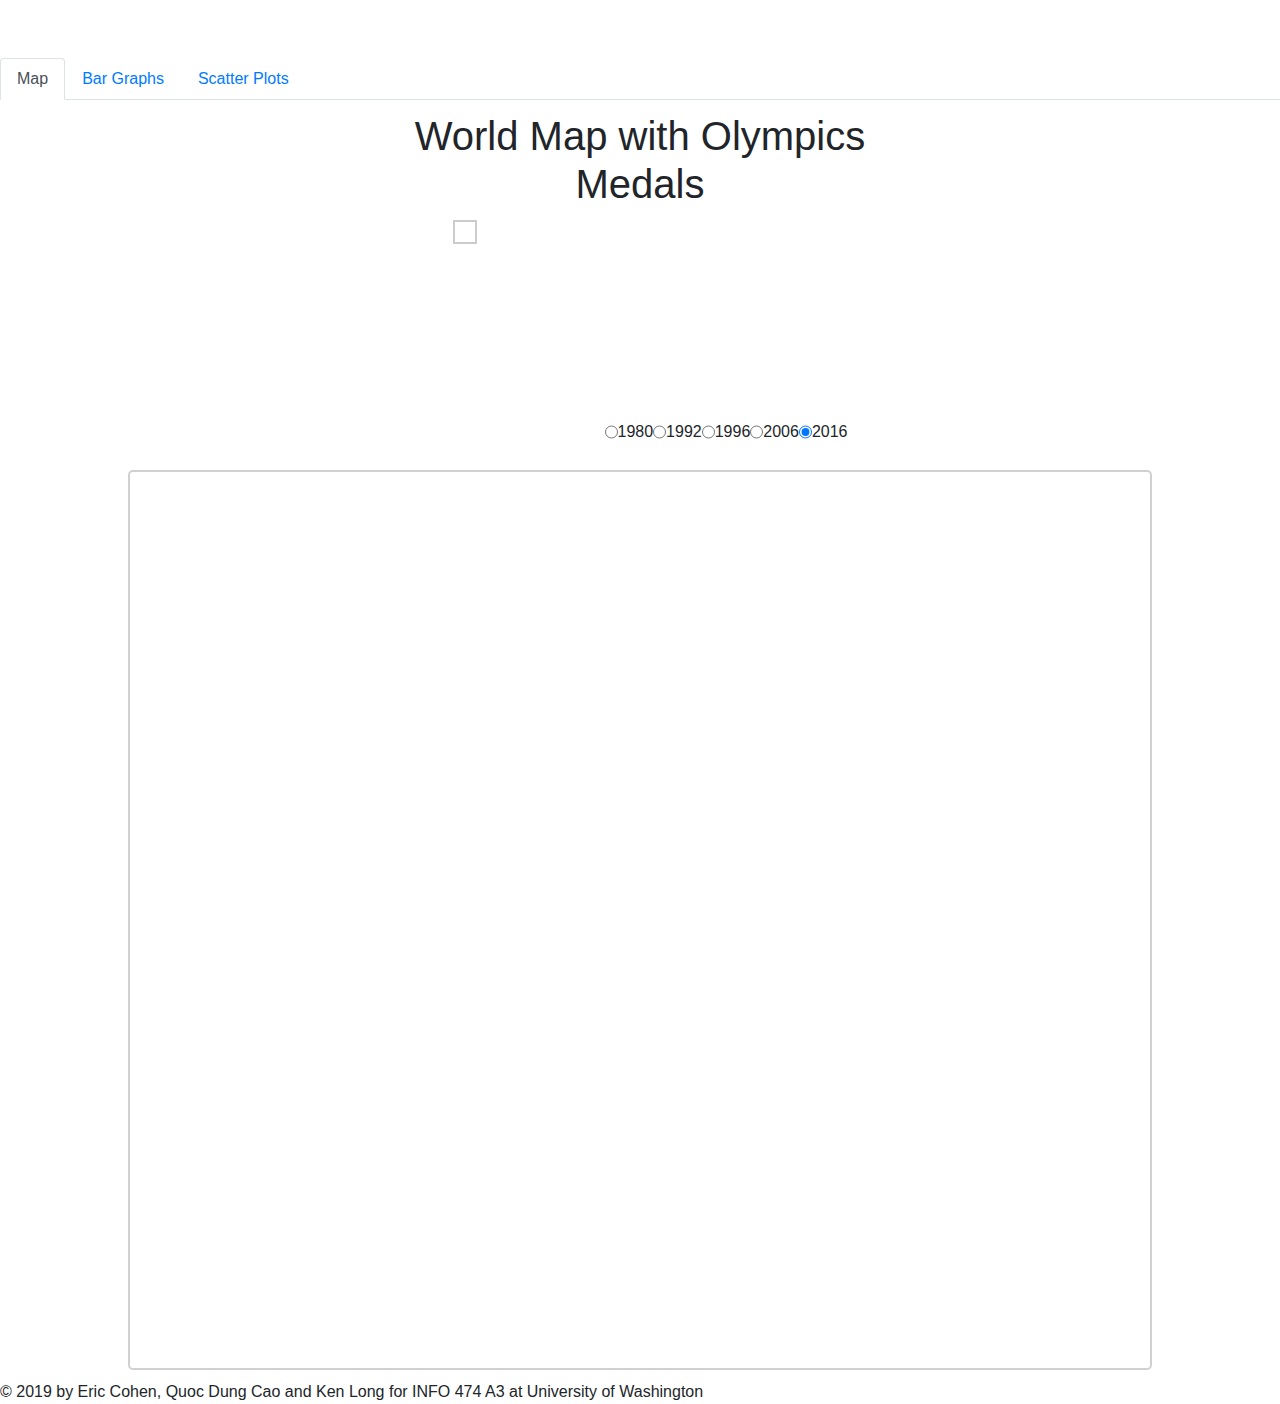
<file: index.html>
<!--Data sourc: https://www.kaggle.com/heesoo37/120-years-of-olympic-history-athletes-and-results-->
<html>
	<head>
		<meta charset="utf-8">
		<script src="https://d3js.org/d3.v4.min.js"></script>
		<script src="https://d3js.org/topojson.v1.min.js"></script>
		<!--<script src="https://d3js.org/d3-geo.v1.min.js"></script>
		<script src="https://d3js.org/d3-selection.v1.min.js"></script>
		<script src="https://d3js.org/d3-array.v1.min.js"></script>

		<script src="https://d3js.org/d3-collection.v0.1.min.js"></script>
		<script src="https://d3js.org/d3-dispatch.v0.4.min.js"></script>
		<script src="https://d3js.org/d3-dsv.v0.3.min.js"></script>
		<script src="https://d3js.org/d3-request.v0.4.min.js"></script>
		<script src="https://d3js.org/d3-queue.v3.min.js"></script>-->

		<link rel="stylesheet" href="https://stackpath.bootstrapcdn.com/bootstrap/4.3.1/css/bootstrap.min.css" integrity="sha384-ggOyR0iXCbMQv3Xipma34MD+dH/1fQ784/j6cY/iJTQUOhcWr7x9JvoRxT2MZw1T" crossorigin="anonymous">
		<script src="https://code.jquery.com/jquery-3.3.1.slim.min.js" integrity="sha384-q8i/X+965DzO0rT7abK41JStQIAqVgRVzpbzo5smXKp4YfRvH+8abtTE1Pi6jizo" crossorigin="anonymous"></script>
<script src="https://cdnjs.cloudflare.com/ajax/libs/popper.js/1.14.7/umd/popper.min.js" integrity="sha384-UO2eT0CpHqdSJQ6hJty5KVphtPhzWj9WO1clHTMGa3JDZwrnQq4sF86dIHNDz0W1" crossorigin="anonymous"></script>
<script src="https://stackpath.bootstrapcdn.com/bootstrap/4.3.1/js/bootstrap.min.js" integrity="sha384-JjSmVgyd0p3pXB1rRibZUAYoIIy6OrQ6VrjIEaFf/nJGzIxFDsf4x0xIM+B07jRM" crossorigin="anonymous"></script>
		<link rel="stylesheet" type="text/css" href="Frontend/style.css">

		<script type="text/javascript">
			var _gaq = _gaq || [];
			_gaq.push(['_setAccount', 'UA-941940-28']);
			_gaq.push(['_trackPageview']);

			(function() {
			  var ga = document.createElement('script'); ga.type = 'text/javascript'; ga.async = true;
			  ga.src = ('https:' == document.location.protocol ? 'https://ssl' : 'http://www') + '.google-analytics.com/ga.js';
			  var s = document.getElementsByTagName('script')[0]; s.parentNode.insertBefore(ga, s);
			})();
		  </script>

	</head>

	<body>
		<div class="spinner-grow" style="width: 3rem; height: 3rem;" role="status" id="prog">
			<span class="sr-only">Loading...</span>
		</div>
		<main id="main">
			<ul class="nav nav-tabs">
				<li class="nav-item">
					<a class="nav-link active" href="#map" data-toggle="tab" role="tab">Map</a>
				</li>
				<li class="nav-item">
					<a class="nav-link" href="#bar" data-toggle="tab" role="tab">Bar Graphs</a>
				</li>
				<li class="nav-item">
					<a class="nav-link" href="#scatter" data-toggle="tab" role="tab">Scatter Plots</a>
				</li>
			</ul>
			<div class="tab-content" id="myTabContent">
				<div class="tab-pane fade show active" id="map">
					<div id="top">
					<!--     <h1>World Map in D3.js</h1>
						<p>Country descriptions from CIA World Factbook, placed in tooltips. <a href="http://techslides.com/making-maps-from-cia-world-factbook/">Back to Article</a></p> -->

					</div>

					<h1>World Map with Olympics Medals</h1>
					<div id = "top-field">
						<div id="legend"></div>
						<form id = "buttons">
							<input TYPE="radio" name="year" value="https://zbtuw.org/QKE-A3/df1980.csv" >1980
							<input TYPE="radio" name="year" value="https://zbtuw.org/QKE-A3/df1992.csv" >1992
							<input TYPE="radio" name="year" value="https://zbtuw.org/QKE-A3/df1996.csv" >1996
							<input TYPE="radio" name="year" value="https://zbtuw.org/QKE-A3/df2006.csv" >2006
							<input TYPE="radio" name="year" value="https://zbtuw.org/QKE-A3/df2016.csv" checked>2016
						</form>
					</div>
					<div id="container"></div>
				</div>
				<div class="tab-pane fade show" id="bar">
					<div>
						<input id="yvis" type="checkbox" checked = "checked"> Year:
						<span id="yhide">
							<input type="range" min="1896" max="2016" value="1950" step="2" class="slider" id="year">
							<span class ="val" id="yearval">1950</span>
						<span>
					</div>
					<div>
						<input id="avis" type="checkbox"> Age:
						<span id="ahide" class="hidden">
							<input type="range" min="10" max="97" value="50" class="slider" id="age">
							<span class ="val" id="ageval">50</span> years
						<span>
					</div>
					<div>
						<input id="hvis" type="checkbox"> Height:
						<span id="hhide" class="hidden">
							<input type="range" min="127" max="226" value="150" class="slider" id="height">
							<span class ="val" id="heightval">150</span> cm
						</span>
					</div>
					<div>
						<input id="wvis" type="checkbox"> Weight:
						<span id="whide" class="hidden">
							<input type="range" min="25" max="214" value="50" class="slider" id="weight">
							<span class ="val" id="weightval">50</span> kg
						</span>
					</div>
					<div> Sex: <select id="sex"></select> </div>
					<div> Country: <select id="country">Any</select> </div>
					<div> Only Medals? <input id="medals" type="checkbox"> </div>
					<p>Total Number of Olympians: <span id="total">0</span></p>
				</div>

				<div class="tab-pane fade show" id="scatter">
					<h1>Scatter</h1>
					<h2 class="text-center">Hover over a point to see all details about it.</h2>
					<span class="p-2">
						<span>This is a random sample of</span><input style="width:fit-content;" id="samplesize" class="form-control d-inline" type="number" value="200" disabled><span>olympians.</span>
					</span>
					<label class="d-inline" for="x_var">X Variable</label>
					<select id="x_var"></select>
					<label class="d-inline" for="y_var">Y Variable</label>
					<select id="y_var"></select>
				</div>
			</div>
			<span>&copy 2019 by Eric Cohen, Quoc Dung Cao and Ken Long for INFO 474 A3 at University of Washington</span>
		</main>
		<!--<footer class="footer">
			&copy 2019 by Eric Cohen, Quoc Dung Cao and Ken Long for INFO 474 A3 at University of Washington
		</footer>-->
	</body>


	<script src="Frontend/hwa.js"></script>
	<script src="Frontend/scatter.js"></script>
	<script src="Frontend/load_all.js"></script>
<script>
//queue
(function(){
  function n(n){function t(){for(;f=a<c.length&&n>p;){var u=a++,t=c[u],r=l.call(t,1);r.push(e(u)),++p,t[0].apply(null,r)}}function e(n){return function(u,l){--p,null==d&&(null!=u?(d=u,a=s=0/0,r()):(c[n]=l,--s?f||t():r()))}}function r(){null!=d?v(d):i?v(d,c):v.apply(null,[d].concat(c))}var o,f,i,c=[],a=0,p=0,s=0,d=null,v=u;return n||(n=1/0),o={defer:function(){return d||(c.push(arguments),++s,t()),o},await:function(n){return v=n,i=!1,s||r(),o},awaitAll:function(n){return v=n,i=!0,s||r(),o}}}function u(){}"undefined"==typeof module?self.queue=n:module.exports=n,n.version="1.0.4";var l=[].slice})();

window.addEventListener("load", init);

function init(){
updateMap("https://zbtuw.org/QKE-A3/df2016.csv")
document.querySelectorAll("div[id=map] input").forEach(m => m.addEventListener("click", updatedf));
}

function updatedf(){
console.log(this.value);
updateMap(this.value);
}

var width = document.getElementById('container').offsetWidth-60;
var height = width / 2;

console.log(width);
console.log(height);

var topo,projection,path,svg,g;

var tooltip = d3.select("body div[id=map]").append("div").attr("class", "tooltip hidden");

setup(width,height);

function setup(width,height){

projection = d3.geoMercator().translate([0, 0]).scale(width / 2 / Math.PI);

path = d3.geoPath().projection(projection);

svg = d3.select("#container").append("svg")
	.attr("width", width)
	.attr("height", height);

var outterg = svg.append("g").attr("transform", "translate(" + width / 2 + "," + height / 2 + ")");

g = outterg.append("g").attr("id", "innerg");

}
function addCommas(nStr){
nStr += '';
x = nStr.split('.');
x1 = x[0];
x2 = x.length > 1 ? '.' + x[1] : '';
var rgx = /(\d+)(\d{3})/;
while (rgx.test(x1)) {
	x1 = x1.replace(rgx, '$1' + ',' + '$2');
}
return x1 + x2;
}

function updateMap(file){
queue()
	.defer(d3.json, "https://zbtuw.org/QKE-A3/world-110m-cia.json")
	.defer(d3.csv, file)
	.await(ready);
}


function ready(error, world, Medal) {

var sorted = Medal.sort(function(a, b){ return d3.descending(parseInt(a.Medal), parseInt(b.Medal)); });
let maxPop = d3.max(Medal,(function(d) {return parseInt( d.Medal);}));
var split = [ 1, parseInt(maxPop/5), parseInt(2*maxPop/5), parseInt(3*maxPop/5), parseInt(4*maxPop/5), maxPop];
var colors = ["#F7FBFF","#DEEBF7","#C6DBEF","#6BAED6","#2171B5","#08306B"];
console.log(maxPop);
var color = d3.scaleThreshold()
	.domain(split)
	.range(colors);

	topo = topojson.feature(world, world.objects.countries).features;

	var country = d3.select("#innerg").selectAll(".country").data(topo);

	//ofsets
	var offsetL = document.getElementById('container').offsetLeft+30;
	var offsetT =document.getElementById('container').offsetTop-30;

	country.enter().insert("path")
	.attr("class", "country")
	.attr("d", path)
	.attr("id", function(d,i) { return d.id; })
	.attr("title", function(d,i) { return d.properties.name; })
	.style("fill", function(d,i) {
		var m = Medal.filter(function(f){return f.country == d.id});
		if(m.length>0){
			return color(m[0].Medal);
		}
	})
	.style("stroke", "#111")
	.on("mousemove", function(d,i) {
		var mouse = d3.mouse(svg.node()).map( function(d) { return parseInt(d); } );

		var pop = ' | Medal: ';
		var m = Medal.filter(function(f){return f.country == d.id});
		if(m.length>0){
		//pop += addCommas(m[0].Medal);
		pop += (m[0].Medal);
		} else {
		pop += '0';
		}

		tooltip.classed("hidden", false)
		.attr("style", "left:"+(mouse[0]+offsetL)+"px;top:"+(mouse[1]+offsetT)+"px")
		.html(d.properties.name+pop);
	})
	.on("mouseout",  function(d,i) {
		tooltip.classed("hidden", true);
	});

	//create a custom legend
	var legend = '';

	colors.forEach(function(f,i){
	if(i==0){
		var label = '0-'+addCommas(split[i]);
	} else if(i==8){
		var label = addCommas(split[i-1])+'-'+addCommas(sorted[0].Medal);
	} else {
		var label = addCommas(split[i-1])+'-'+addCommas(split[i]);
	}
	legend += '<div><div class="color" style="background:'+f+';"></div><label>'+label+'</label></div>';
	});

	d3.select("#legend").html(legend);


	//create sorted html table
	var table = d3.select("#info").append("table"),
		thead = table.append("thead"),
		tbody = table.append("tbody"),
		theadtr = thead.append("tr");

		theadtr.append("th").text("Country");
		theadtr.append("th").text("Medal");

	sorted.forEach(function(c){
	//tbody.append("tr").html('<td>'+c.country+'</td><td>'+addCommas(c.population)+'</td>');
	var cname = topo.filter(function(f){ return f.id == c.country });
	if(cname.length>0){
		tbody.append("tr").html('<td>'+cname[0].properties.name+'</td><td>'+addCommas(c.Medal)+'</td>');
	}
	});

	//create a custom legend
	var legend = '';
	legend += '<p>Legend: </p>'
	legend += '<div><div class="color" style="background:'+'#cccccc'+';"></div><label>'+0+'</label></div>';
	colors.forEach(function(f,i){
	if(i==0){
		var label = '0-'+addCommas(split[i]);
	} else if(i==8){
		var label = addCommas(split[i-1])+'-'+addCommas(sorted[0].Medal);
	} else {
		var label = addCommas(split[i-1])+'-'+addCommas(split[i]);
	}
	legend += '<div><div class="color" style="background:'+f+';"></div><label>'+label+'</label></div>';
	});

	d3.select("#legend").html(legend);


	//create sorted html table
	var table = d3.select("#info").append("table"),
		thead = table.append("thead"),
		tbody = table.append("tbody"),
		theadtr = thead.append("tr");

		theadtr.append("th").text("Country");
		theadtr.append("th").text("Medal");

	sorted.forEach(function(c){
	var cname = topo.filter(function(f){ return f.id == c.country });
	if(cname.length>0){
		tbody.append("tr").html('<td>'+cname[0].properties.name+'</td><td>'+addCommas(c.Medal)+'</td>');
	}
	});

}
</script>


</html>
</file>
<file: Frontend/style.css>
.axis {
  font: 10px sans-serif;
}

.axis path,
.axis line {
  fill: none;
  stroke: #000;
  shape-rendering: crispEdges;
}

/*Taken from https://www.w3schools.com/howto/howto_js_rangeslider.asp*/
/* The slider itself */
.slider {
  -webkit-appearance: none;  /* Override default CSS styles */
  appearance: none;
  width: 25%; /* Slider-width */
  height: 10px; /* Specified height */
  background: #d3d3d3; /* Grey background */
  outline: none; /* Remove outline */
  opacity: 0.7; /* Set transparency (for mouse-over effects on hover) */
  -webkit-transition: .2s; /* 0.2 seconds transition on hover */
  transition: opacity .2s;
}

/* Mouse-over effects */
.slider:hover {
  opacity: 1; /* Fully shown on mouse-over */
}

/* The slider handle (use -webkit- (Chrome, Opera, Safari, Edge) and -moz- (Firefox) to override default look) */
.slider::-webkit-slider-thumb {
  -webkit-appearance: none; /* Override default look */
  appearance: none;
  width: 25px; /* Set a specific slider handle width */
  height: 25px; /* Slider handle height */
  background: #4CAF50; /* Green background */
  cursor: pointer; /* Cursor on hover */
}

.slider::-moz-range-thumb {
  width: 25px; /* Set a specific slider handle width */
  height: 25px; /* Slider handle height */
  background: #4CAF50; /* Green background */
  cursor: pointer; /* Cursor on hover */
}

.ageval {
  font-size: 25px;
  color: red;
}

.hidden {
  display: none
}

body > div {
  margin-top: 10px;
}

body > p {
  padding-bottom: 2em;
  border-bottom-style: solid;
  border-bottom-width: 2px;
}

footer {
  position: fixed;
  left: 0;
  bottom: 0;
  width: 100%;
  height: 5%;
  background-color: gray;
  padding: 1% 1%;
}

#top{
  float:left;  
  margin:0 0 10px 10%;
}

h1{
  margin: 10px 30%;
  width: 40%;
  text-align: center;
  padding: 2px 4px;
  clear: both;
}

#legend{
  margin:0 10% 0 20px;
  /*float:right;*/
  background: #fff;
  border: 2px solid #ccc;
  padding:10px;
  width: fit-content;
  height: fit-content;
  /*width: 230px;
  height: 175px;*/
}
#legend div .color{
  display: inline-block;
  margin-right:10px;
  width:15px;
  height:15px;
}

#legend label {
  display: inline;
}

#container {
  margin:10px 10%;
  padding:20px;
  border:2px solid #d0d0d0;
  border-radius: 5px;
  height:100%;
  clear:both;
}
.country {fill:#ccc;}


.hidden { 
  display: none; 
}
div.tooltip {
  color: #222; 
  background: #fff; 
  padding: .9em; 
  text-shadow: #f5f5f5 0 1px 0;
  border-radius: 2px; 
  box-shadow: 0px 0px 2px 0px #a6a6a6; 
  opacity: 0.9; 
  position: absolute;
}
#top-field{
  display: flex;
  justify-content: center;
  align-item: center;
}
#buttons {
  display:flex;
  justify-content:space-around;
  margin-top:100px;
  padding-top: 100px;
}

input{
  font-size: 36pt;
}
</file>
